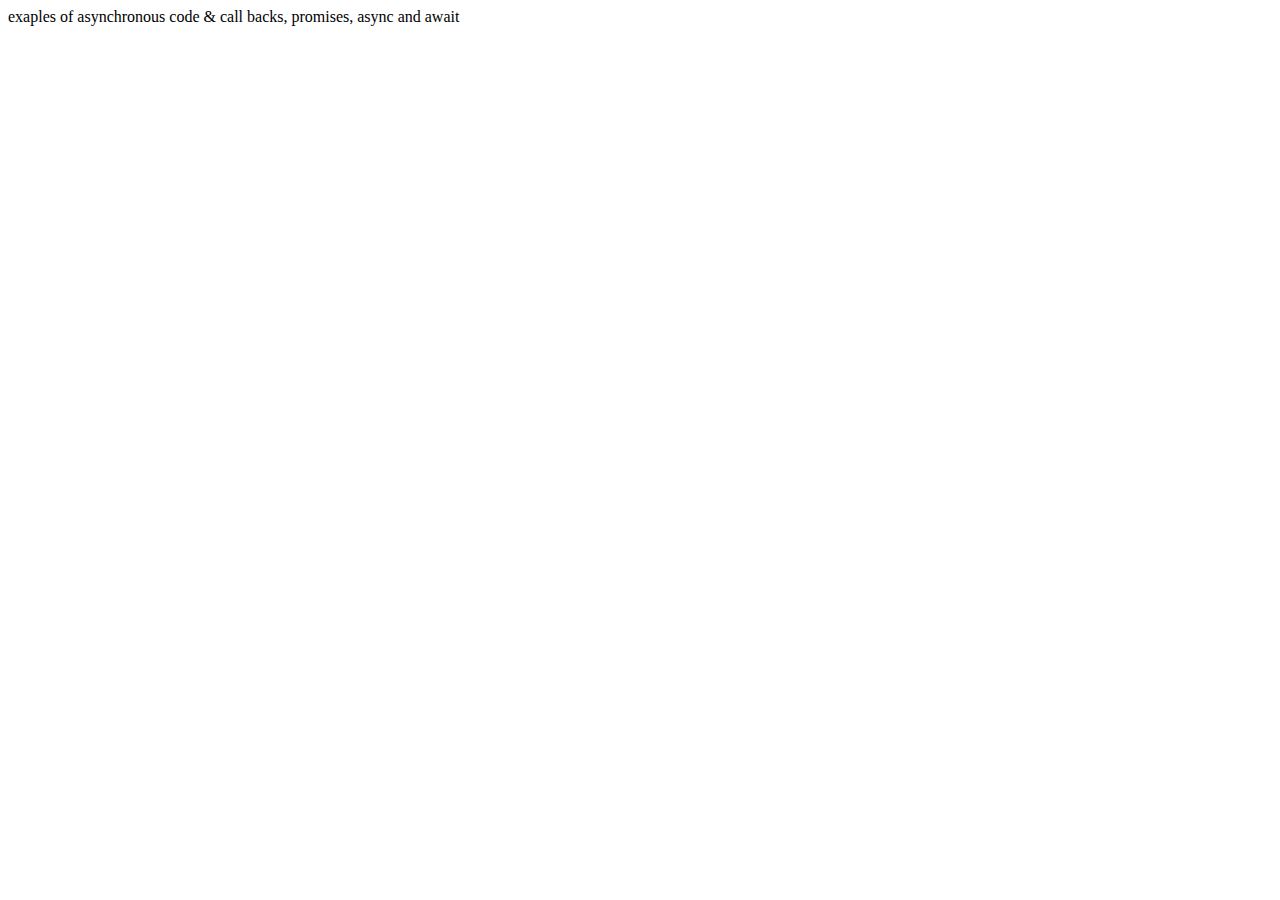
<file: frontend-learning/javaScript/asynchrounous_js/index.html>
<!DOCTYPE html>
<html lang="en">
<head>
    <meta charset="UTF-8">
    <meta name="viewport" content="width=device-width, initial-scale=1.0">
    <title>fecting api</title>
</head>
<body>
       exaples of asynchronous code & 
       call backs,
       promises,
       async and await
</body>
<script src="script.js"></script>
</html>
</file>
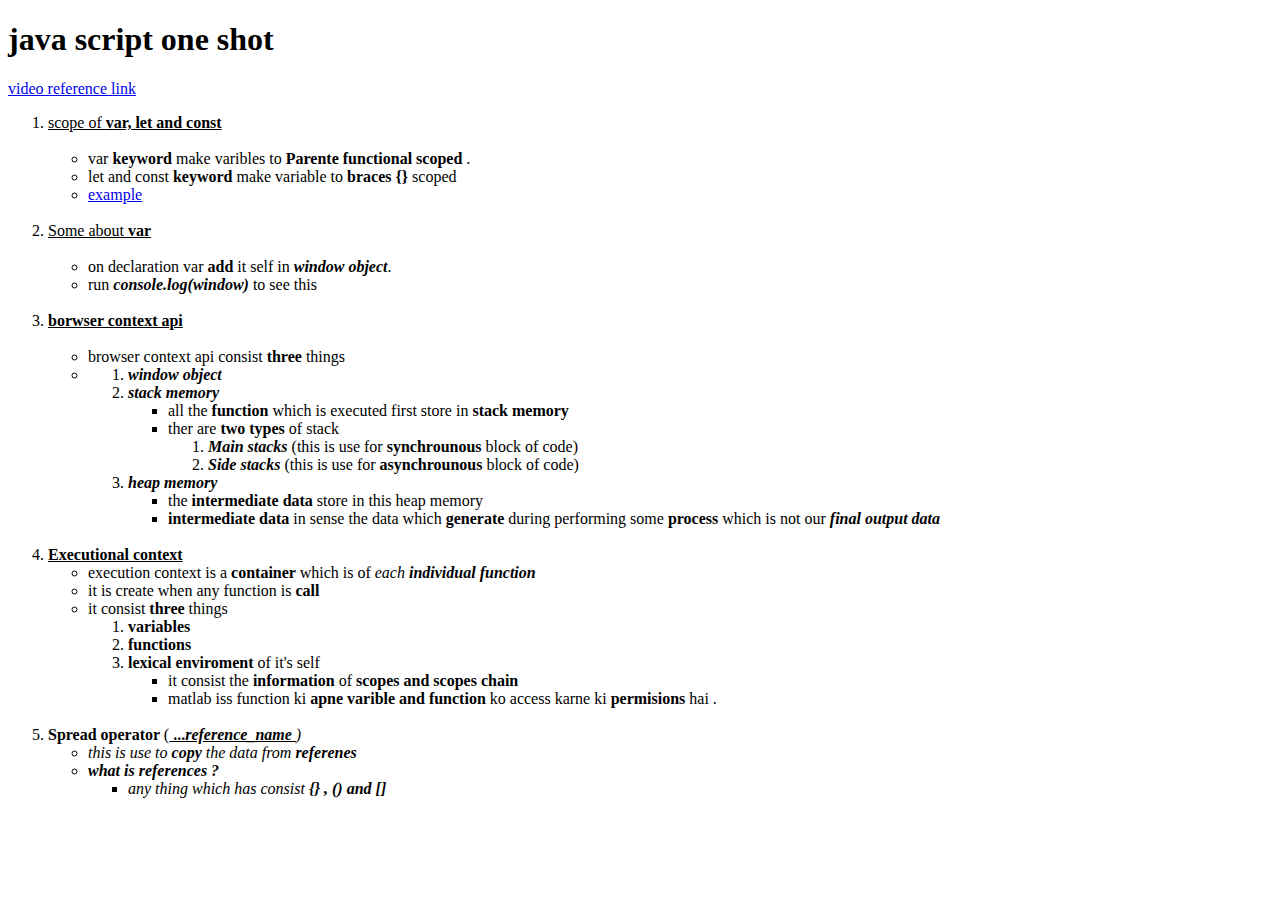
<file: frontend-learning/javaScript/varibleScope/index.html>
<!DOCTYPE html>
<html lang="en">

<head>
    <meta charset="UTF-8">
    <meta name="viewport" content="width=device-width, initial-scale=1.0">
    <title>variable scope</title>
</head>

<body>
    <h1>java script one shot</h1>

    <a href="https://youtu.be/EgDmCbhmstU?si=H5FWxWTs8h-84CET"> video reference link </a>

    <table>
        <ol>
            <li><u>scope of <b>var, let and const</b></u> </li><br>
            <ul>
                <li>var <b>keyword</b> make varibles to <b> Parente functional scoped </b>.</li>
                <li>let and const <b>keyword </b>make variable to <b>braces {}</b> scoped </li>
                <li><a
                        href="https://github.com/sahil-verma-9696/practices-and-resources/blob/master/frontend-learning/javaScript/varibleScope/script.js">example</a>
                </li>
            </ul>
            <br>
            <li><u>Some about <b>var</b></u> </li>
            <br>
            <ul>
                <li>on declaration var <b>add </b> it self in <b><i>window object</i></b>.</li>
                <li>run <b><i>console.log(window)</i></b> to see this</li>
            </ul>
            <br>
            <li><u><b>borwser context api</b></u></li>
            <br>
            <ul>
                <li>browser context api consist <b>three </b> things</li>
                <li>
                    <ol>
                        <li><b><i>window object</i></b></li>
                        <li><b><i>stack memory</i></b></li>
                        <ul>
                            <li>all the <b>function </b> which is executed first store in <b>stack memory</b></li>
                            <li>ther are <b>two types</b> of stack</li>
                            <ol>
                                <li><b><i>Main stacks </i></b>(this is use for <b>synchrounous</b> block of code)</li>
                                <li><b><i>Side stacks </i></b>(this is use for <b>asynchrounous</b> block of code)</li>
                            </ol>
                        </ul>
                        <li><b><i>heap memory</i></b></li>
                        <ul>
                            <li>the <b>intermediate data </b> store in this heap memory</li>
                            <li><b>intermediate data</b> in sense the data which <b>generate</b> during performing some <b>process</b>
                            which is not our <b><i>final output data</i></b></li>
                        </ul>
                    </ol>
                </li>
            </ul>
            <br>
            <li><u><b>Executional context </b></u></li>
            <ul>
                <li>execution context is a <b> container </b> which is of <i>each <b>individual function</b></i> </li>
                <li>it is create when any function is <b>call</b> </li>
                <li>it consist <b>three </b> things </li>
                <ol>
                    <li><b>variables</b></li>
                    <li><b>functions</b></li>
                    <li><b>lexical enviroment</b> of it's self</li>
                    <ul>
                        <li>it consist the <b>information</b> of <b>scopes and scopes chain</b></li>
                        <li> matlab iss function ki <b>apne varible and function</b> ko access karne ki <b>permisions </b> hai .</li>
                    </ul>
                </ol>
            </ul>
            <br>
            <li><b>Spread operator </b>(<u><b> ...<i>reference_name </b></u>)</li>
            <ul>
                <li>this is use to <b>copy </b> the data from <b>referenes</b></li>
                <li><b>what is references ?</b></li>
                <ul>
                    <li>any thing which has consist <b>{} , () and []</b></li>
                </ul>
            </ul>
        </ol>
    </table>
</body>
<script src="script.js"></script>

</html>
</file>
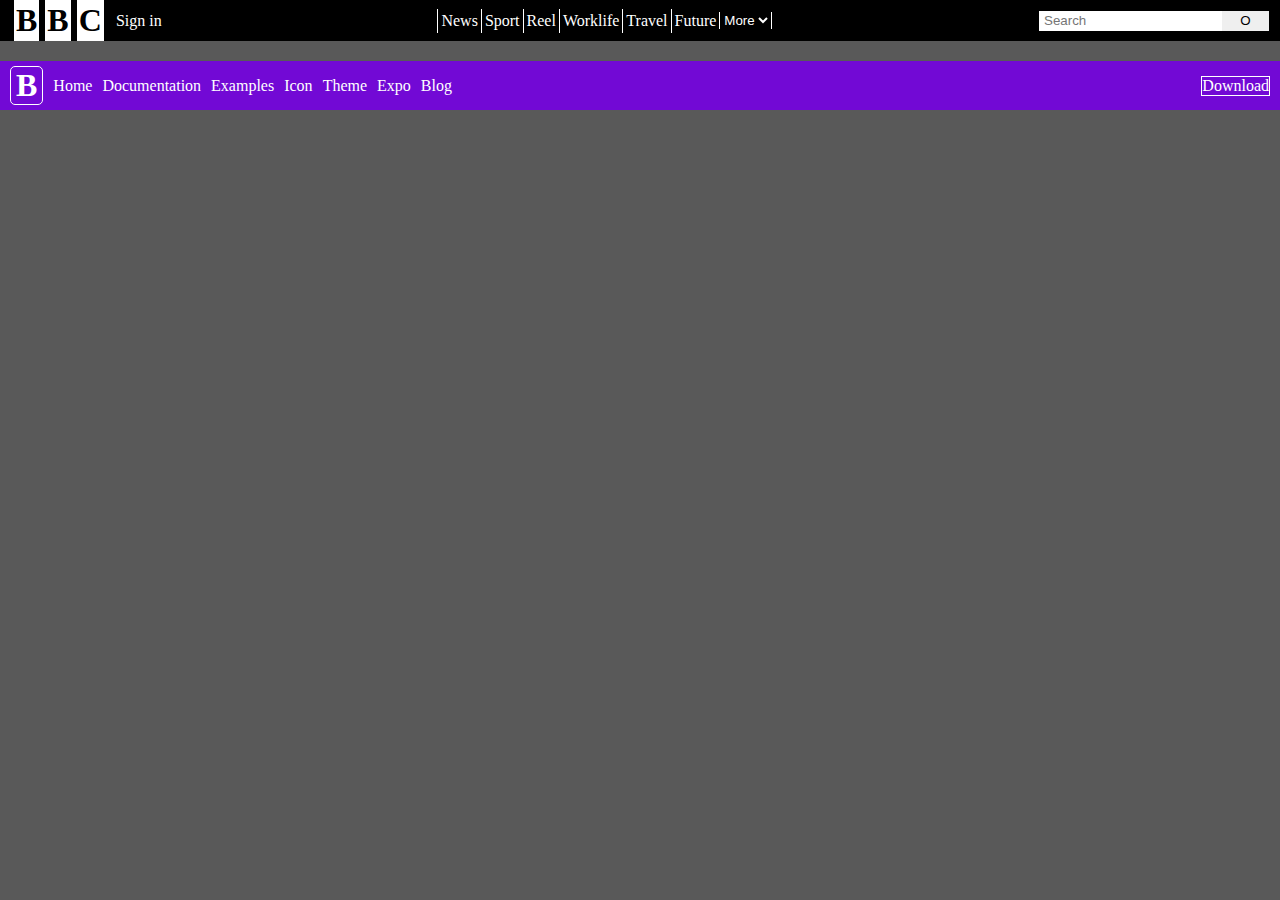
<file: ProjectsPractices/basic/navBars/index.html>
<!DOCTYPE html>
<html lang="en">

<head>
    <meta charset="UTF-8">
    <meta name="viewport" content="width=device-width, initial-scale=1.0">
    <link rel="stylesheet" href="style.css">
    <title>nav Bars</title>
</head>

<body>
    <div id="navBar-bbc">
        <div class="nav_elem">
            <div id="logo">
                <h1>B</h1>
                <h1>B</h1>
                <h1>C</h1>
            </div>
            <div id="sign">
                <a href="#">Sign in</a>
            </div>
        </div>
        <div class="nav_elem center">
            <a href="#">News</a>
            <a href="#">Sport</a>
            <a href="#">Reel</a>
            <a href="#">Worklife</a>
            <a href="#">Travel</a>
            <a href="#">Future</a>
            <select name="more" id="more">
                <option value="more">More</option>
            </select>
        </div>
        <div class="nav_elem search_area">
            <input type="text" placeholder="Search">
            <button>
                O
            </button>
        </div>
    </div>

    <div id="bootstrap">
        <div id="left_div">
            <h1>B</h1>
            <a href="#">Home</a>
            <a href="#">Documentation</a>
            <a href="#">Examples</a>
            <a href="#">Icon</a>
            <a href="#">Theme</a>
            <a href="#">Expo</a>
            <a href="#">Blog</a>
        </div>

        <div id="right_div">
            <a href="#">Download</a>
        </div>
    </div>
</body>

</html>
</file>
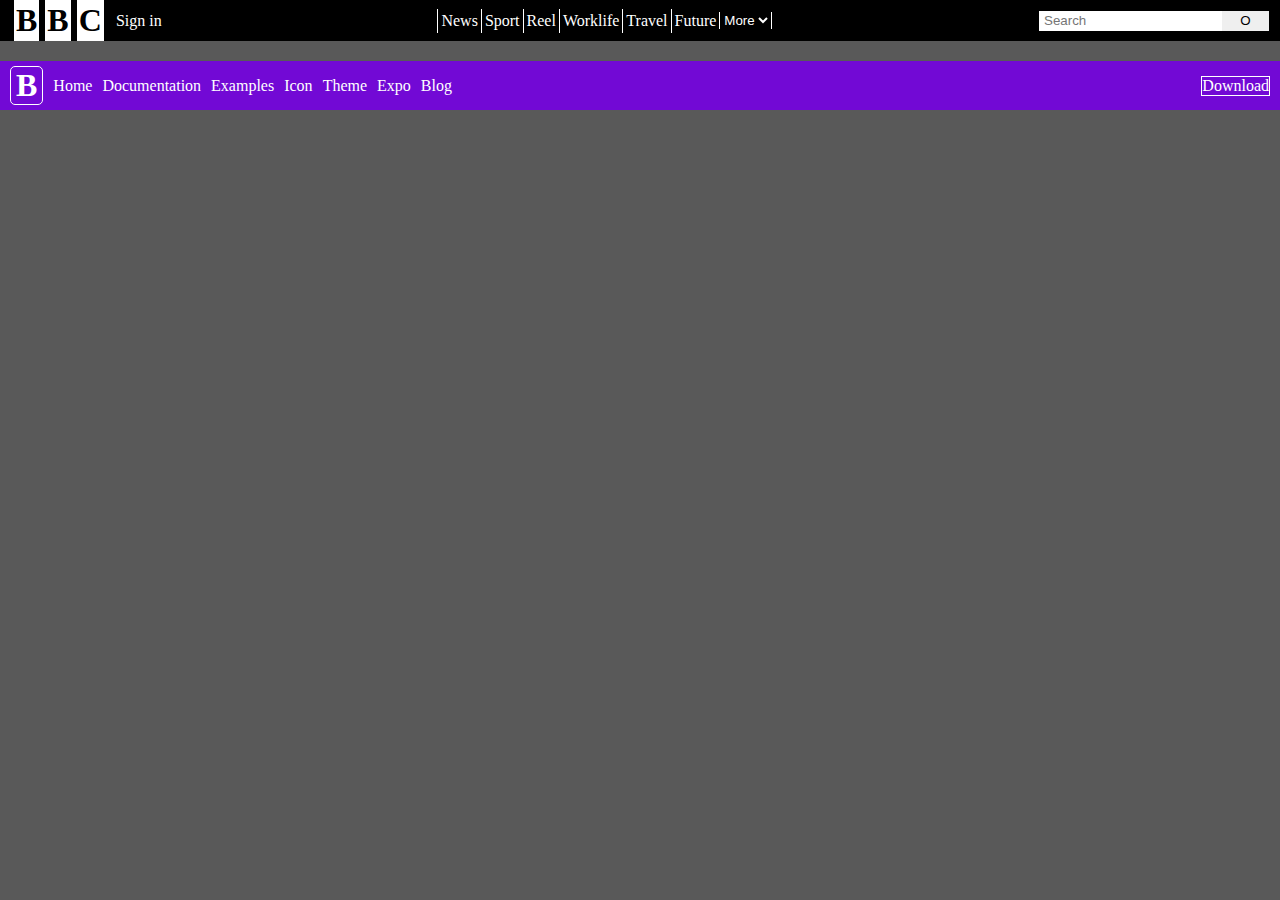
<file: ProjectsPractices/basic/navBars/docs/index.html>
<!DOCTYPE html>
<html lang="en">

<head>
    <meta charset="UTF-8">
    <meta name="viewport" content="width=device-width, initial-scale=1.0">
    <link rel="stylesheet" href="style.css">
    <title>git checkup</title>
</head>

<body>
    <div id="navBar-bbc">
        <div class="nav_elem">
            <div id="logo">
                <h1>B</h1>
                <h1>B</h1>
                <h1>C</h1>
            </div>
            <div id="sign">
                <a href="#">Sign in</a>
            </div>
        </div>
        <div class="nav_elem center">
            <a href="#">News</a>
            <a href="#">Sport</a>
            <a href="#">Reel</a>
            <a href="#">Worklife</a>
            <a href="#">Travel</a>
            <a href="#">Future</a>
            <select name="more" id="more">
                <option value="more">More</option>
            </select>
        </div>
        <div class="nav_elem search_area">
            <input type="text" placeholder="Search">
            <button>
                O
            </button>
        </div>
    </div>

    <div id="bootstrap">
        <div id="left_div">
            <h1>B</h1>
            <a href="#">Home</a>
            <a href="#">Documentation</a>
            <a href="#">Examples</a>
            <a href="#">Icon</a>
            <a href="#">Theme</a>
            <a href="#">Expo</a>
            <a href="#">Blog</a>
        </div>

        <div id="right_div">
            <a href="#">Download</a>
        </div>
    </div>
</body>

</html>
</file>
<file: ProjectsPractices/basic/navBars/style.css>
*{
    margin: 0px;
    padding: 0px;
    box-sizing: border-box;
}
html,body{
    width: 100vw;
    height: 100vh;
    background-color: rgba(0, 0, 0, 0.406);
}

/* *********** BBC nav bar **************** */
#navBar-bbc{
    display: flex;
    background-color: black;
    width: 100%;
    height: 41px;
}

#navBar-bbc .nav_elem{
    border: 1px solid transparent;
    display: flex;
    height: 100%;
}

#logo{
    display: flex;
    margin-left: 10px;
    align-items: center;
}
#logo h1{
    background-color: white;
    color: black;
    margin: 3px;
    padding: 2px;
    font-size: 2rem;
}
#sign{
    display: flex;
    justify-content: center;
    align-items: center;
    width: 4rem;
    height: 100%;
}

#sign:hover{
    opacity: .6;
}
#sign a{
    color: white;
    text-decoration: none;
}


.center a {
    color: white;
    text-decoration: none;
    padding: 3px;
    border-left: 1px solid white;
}

.center a::after{
    content: "";
    background-color: white;
}

.center a:hover{
    opacity: .6;
}

.center{
    display: flex;
    justify-content: center;
    align-items: center;
    height: 100%;
    width: 100%;
}

#more{
    background-color: transparent;
    color: white;
    border: transparent;
    border-left: 1px solid white;
    border-right: 1px solid white;
    outline: none;
}
#more:hover{
    opacity: .6;
}

.search_area{
    display: flex;
    align-items: center;
    height: 60px;
}

.search_area input{
    background-color: white;
    border-style: none;
    outline: none;
    padding-left: 5px;
    height: 20px;
}

.search_area button{
    width: 3rem;
    border: none;
    border-left: 1px solid white;
    height: 20px;
}

.search_area{
    margin-right: 10px;
}

/* ********** bootstrap nav bar ***************** */

#bootstrap{
    display: flex;
    margin-top: 20px;
    width: 100vw;
    background-color: rgb(114, 9, 213);
    justify-content: space-between;
}

#left_div{
    display: flex;
    justify-content: center;
    align-items: center;
    gap: 10px;
}

#left_div h1{
    color: white;
    border: 1px solid white;
    border-radius: 5px;
    padding: 5px;
    padding-top: 0px;
    padding-bottom: 0px;
    margin-top: 5px;
    margin-bottom: 5px;
    margin-left: 10px;
}

#left_div a{
    color: white;
    text-decoration: none;
}

#right_div{
    display: flex;
    align-items: center;
    margin-right: 10px;
}

#right_div a {
    color: white;
    text-decoration: none;
    border: 1px solid white;
}
</file>
<file: ProjectsPractices/basic/navBars/docs/style.css>
*{
    margin: 0px;
    padding: 0px;
    box-sizing: border-box;
}
html,body{
    width: 100vw;
    height: 100vh;
    background-color: rgba(0, 0, 0, 0.406);
}

/* *********** BBC nav bar **************** */
#navBar-bbc{
    display: flex;
    background-color: black;
    width: 100%;
    height: 41px;
}

#navBar-bbc .nav_elem{
    border: 1px solid transparent;
    display: flex;
    height: 100%;
}

#logo{
    display: flex;
    margin-left: 10px;
    align-items: center;
}
#logo h1{
    background-color: white;
    color: black;
    margin: 3px;
    padding: 2px;
    font-size: 2rem;
}
#sign{
    display: flex;
    justify-content: center;
    align-items: center;
    width: 4rem;
    height: 100%;
}

#sign:hover{
    opacity: .6;
}
#sign a{
    color: white;
    text-decoration: none;
}


.center a {
    color: white;
    text-decoration: none;
    padding: 3px;
    border-left: 1px solid white;
}

.center a::after{
    content: "";
    background-color: white;
}

.center a:hover{
    opacity: .6;
}

.center{
    display: flex;
    justify-content: center;
    align-items: center;
    height: 100%;
    width: 100%;
}

#more{
    background-color: transparent;
    color: white;
    border: transparent;
    border-left: 1px solid white;
    border-right: 1px solid white;
    outline: none;
}
#more:hover{
    opacity: .6;
}

.search_area{
    display: flex;
    align-items: center;
    height: 60px;
}

.search_area input{
    background-color: white;
    border-style: none;
    outline: none;
    padding-left: 5px;
    height: 20px;
}

.search_area button{
    width: 3rem;
    border: none;
    border-left: 1px solid white;
    height: 20px;
}

.search_area{
    margin-right: 10px;
}

/* ********** bootstrap nav bar ***************** */

#bootstrap{
    display: flex;
    margin-top: 20px;
    width: 100vw;
    background-color: rgb(114, 9, 213);
    justify-content: space-between;
}

#left_div{
    display: flex;
    justify-content: center;
    align-items: center;
    gap: 10px;
}

#left_div h1{
    color: white;
    border: 1px solid white;
    border-radius: 5px;
    padding: 5px;
    padding-top: 0px;
    padding-bottom: 0px;
    margin-top: 5px;
    margin-bottom: 5px;
    margin-left: 10px;
}

#left_div a{
    color: white;
    text-decoration: none;
}

#right_div{
    display: flex;
    align-items: center;
    margin-right: 10px;
}

#right_div a {
    color: white;
    text-decoration: none;
    border: 1px solid white;
}
</file>
